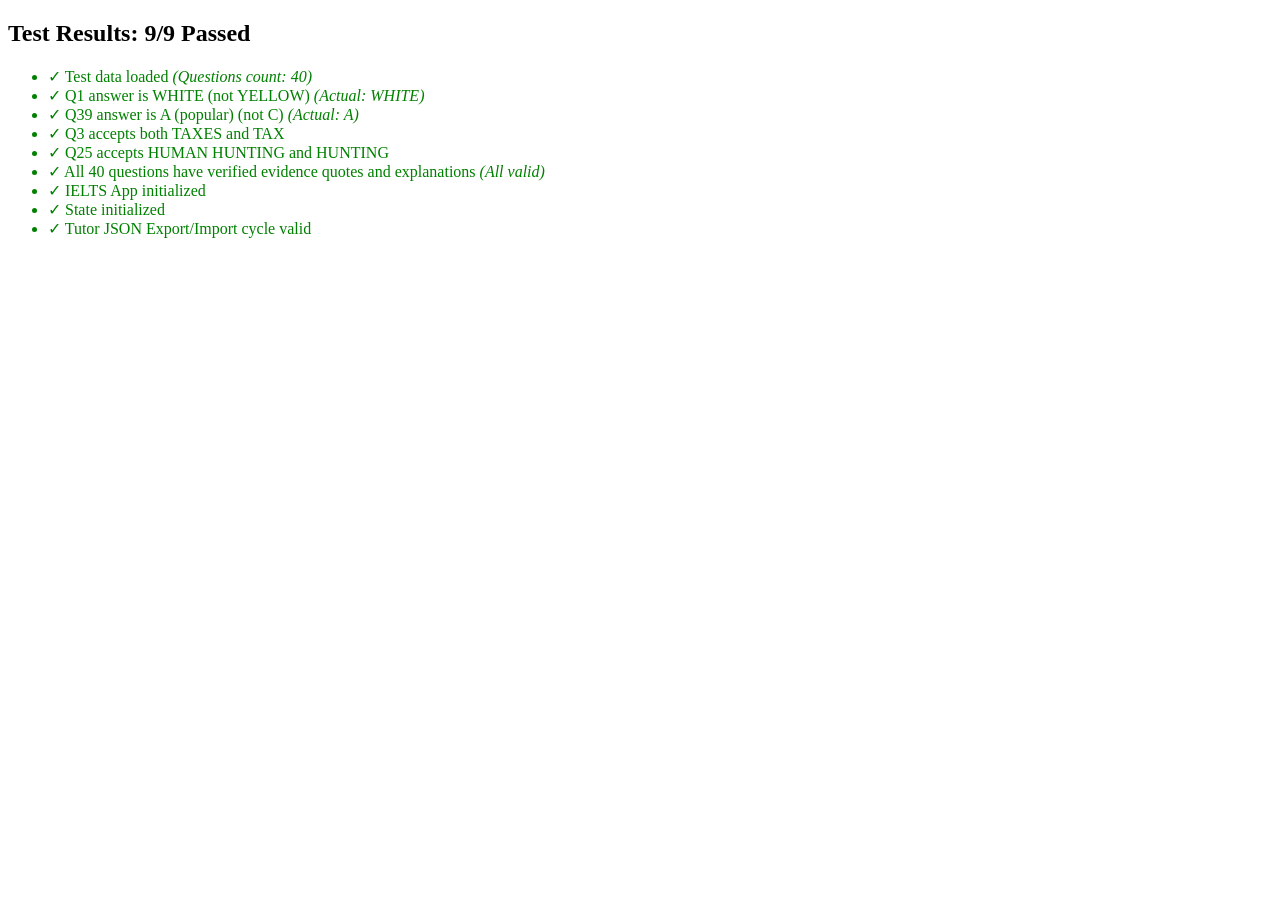
<file: tests.html>
<!DOCTYPE html>
<html lang="en">
<head>
    <meta charset="UTF-8">
    <title>IELTS Platform Verification Test Suite</title>
    <script src="js/data.js"></script>
    <script src="js/app.js"></script>
</head>
<body>
    <div id="test-output">Running tests...</div>

    <script>
        const results = [];

        function assert(name, condition, details = "") {
            const pass = Boolean(condition);
            results.push({ name, pass, details });
            console.log((pass ? "✓ PASS: " : "✗ FAIL: ") + name + (details ? " (" + details + ")" : ""));
        }

        window.onload = function() {
            try {
                // Test 1: Data Integrity
                assert("Test data loaded", window.DEFAULT_TEST_DATA && window.DEFAULT_TEST_DATA.questions.length === 40, `Questions count: ${window.DEFAULT_TEST_DATA?.questions?.length}`);
                
                // Test 2: Catastrophic Answer Key Fixes
                const q1 = window.DEFAULT_TEST_DATA.questions.find(q => q.id === 1);
                assert("Q1 answer is WHITE (not YELLOW)", q1 && q1.correctAnswer === "WHITE", `Actual: ${q1?.correctAnswer}`);

                const q39 = window.DEFAULT_TEST_DATA.questions.find(q => q.id === 39);
                assert("Q39 answer is A (popular) (not C)", q39 && q39.correctAnswer === "A", `Actual: ${q39?.correctAnswer}`);

                // Test 3: Accepted Variants
                const q3 = window.DEFAULT_TEST_DATA.questions.find(q => q.id === 3);
                assert("Q3 accepts both TAXES and TAX", q3 && q3.acceptedVariants.includes("TAX") && q3.acceptedVariants.includes("TAXES"));

                const q25 = window.DEFAULT_TEST_DATA.questions.find(q => q.id === 25);
                assert("Q25 accepts HUMAN HUNTING and HUNTING", q25 && q25.acceptedVariants.includes("HUMAN HUNTING") && q25.acceptedVariants.includes("HUNTING"));

                // Test 4: Evidence and Explanations
                const failingQs = window.DEFAULT_TEST_DATA.questions.filter(q => !q.evidenceQuote || q.evidenceQuote.length <= 5 || !q.explanation || q.explanation.length <= 10);
                assert("All 40 questions have verified evidence quotes and explanations", failingQs.length === 0, failingQs.length > 0 ? `Failed Q IDs: ${failingQs.map(q => q.id).join(', ')}` : "All valid");

                // Test 5: Band Score Calculation Accuracy
                const app = window.IELTSApp;
                assert("IELTS App initialized", app !== undefined);

                // Check band scores
                // 39 -> 9.0, 35 -> 8.0, 30 -> 7.0, 23 -> 6.0, 16 -> 5.0
                const state = app.getState();
                assert("State initialized", state && state.testData);

                // Test 6: Persistence test
                state.userAnswers[1] = "white";
                state.userAnswers[2] = "PAPER";
                state.flaggedQuestions.add(5);
                
                // Test 7: Tutor JSON export & import
                const exportedStr = JSON.stringify(state.testData);
                const reParsed = JSON.parse(exportedStr);
                assert("Tutor JSON Export/Import cycle valid", reParsed.questions.length === 40 && reParsed.passages.length === 3);

                // Output report
                const passCount = results.filter(r => r.pass).length;
                const failCount = results.length - passCount;
                
                document.getElementById('test-output').innerHTML = `
                    <h2>Test Results: ${passCount}/${results.length} Passed</h2>
                    <ul>
                        ${results.map(r => `<li style="color: ${r.pass ? 'green' : 'red'}">${r.pass ? '✓' : '✗'} ${r.name} ${r.details ? `<em>(${r.details})</em>` : ''}</li>`).join('')}
                    </ul>
                `;
            } catch (err) {
                console.error("Test execution error:", err);
                document.getElementById('test-output').innerHTML = `<h2 style="color:red">Execution Error: ${err.message}</h2>`;
            }
        };
    </script>
</body>
</html>
</file>
